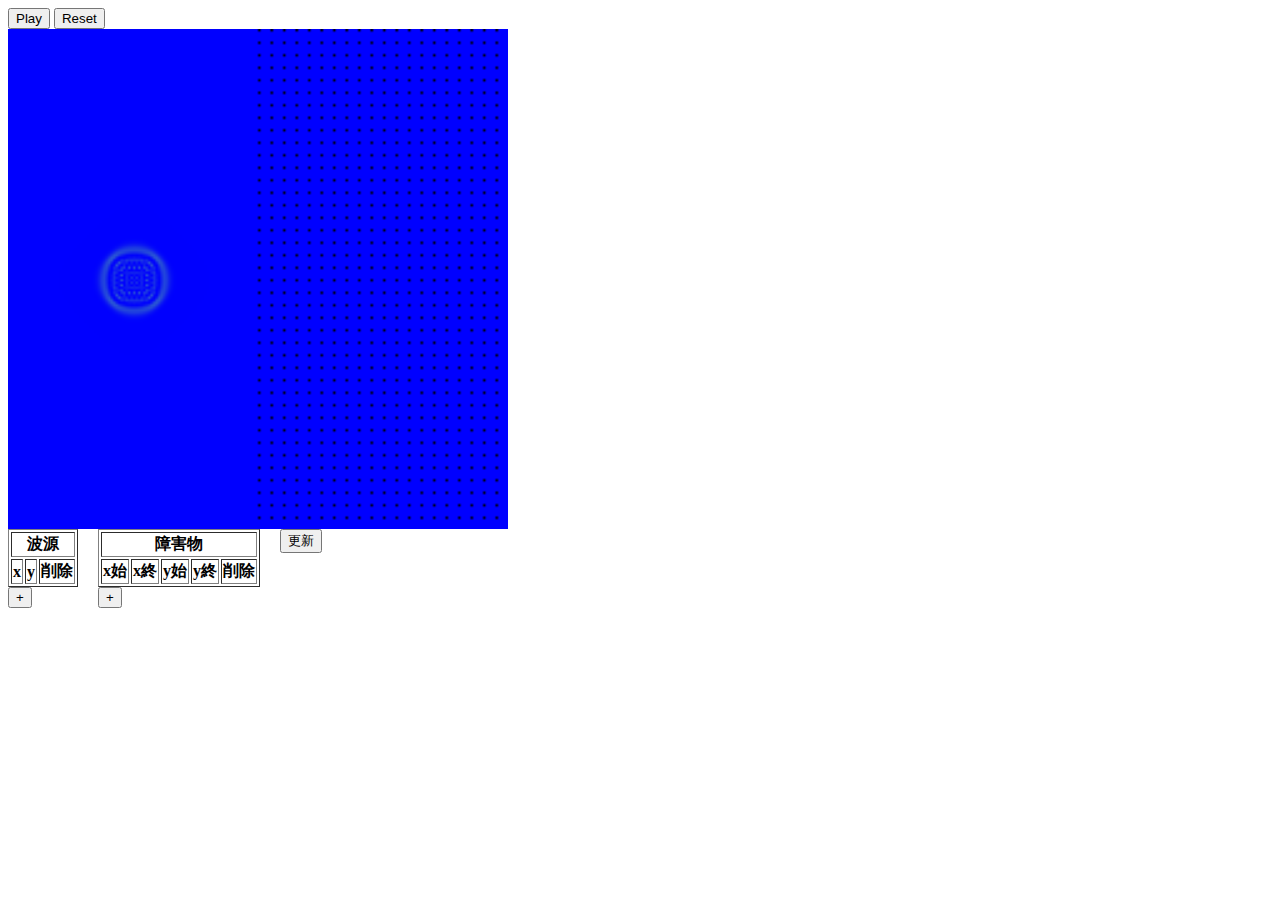
<file: index.html>
<!DOCTYPE html>
<html lang="en">
<head>
    <meta charset="UTF-8">
    <meta name="viewport" content="width=device-width, initial-scale=1.0">
    <title>Document</title>
    <link rel="stylesheet" href="waveSimulation.css">
</head>
<body>
  <canvas id="waveCanvas" width="200" height="200" style="display: none;"></canvas>
  <div id="TopContainer">
    <button id="playButton" onclick="playButton_Click()">Play</button>
    <button id="resetButton" onclick="resetButton_Click()">Reset</button>
  </div>
  <canvas id="viewCanvas" width="500" height="500"></canvas>
  <div id="tableDiv">
    <div>
      <table id="wavePointTable" border="1">
        <tr><th colspan="3">波源</th></tr>
        <tr><th>x</th><th>y</th><th>削除</th></tr>
      </table>
      <button onclick="AddWaveSourceRow()" id="addWaveSourceButton">+</button>
    </div>
    <div>
      <table id="objectTable" border="1">
        <tr><th colspan="5">障害物</th></tr>
        <tr><th>x始</th><th>x終</th><th>y始</th><th>y終</th><th>削除</th></tr>
      </table>
      <button onclick="AddObjectRow()" id="addObjectButton">+</button>
    </div>
    <button onclick="UpdateCanvasData()">更新</button>
  </div>  

    <script  src="waveSimulation.js"></script>

</body>
</html>
</file>
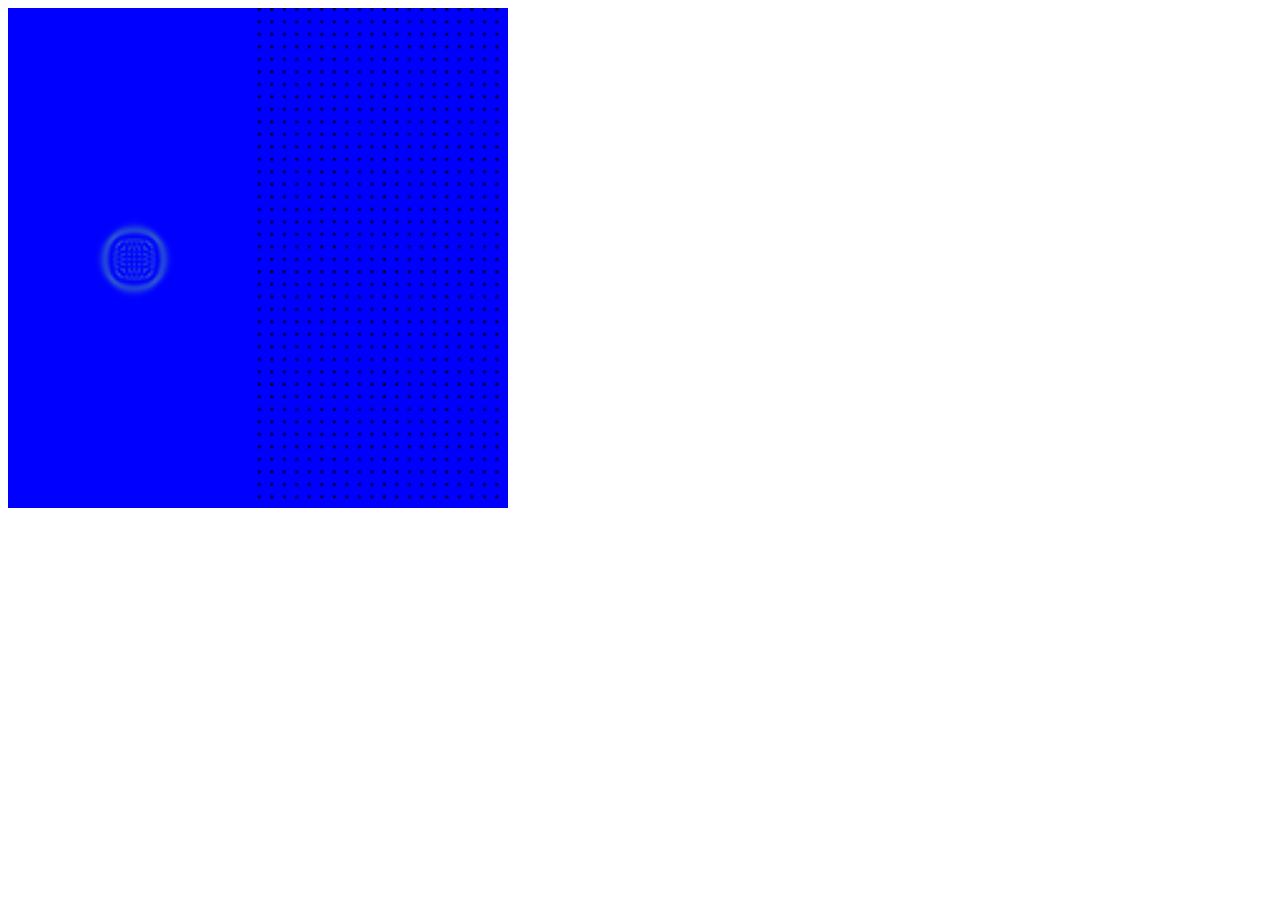
<file: waveSimulation.html>
<!DOCTYPE html>
<html lang="en">
<head>
    <meta charset="UTF-8">
    <meta name="viewport" content="width=device-width, initial-scale=1.0">
    <title>Document</title>
</head>
<body>
    <canvas id="waveCanvas" width="200" height="200" style="display: none;"></canvas>
    <canvas id="viewCanvas" width="500" height="500"></canvas>

    <script  src="waveSimulation.js"></script>

</body>
</html>
</file>
<file: waveSimulation.css>
#TopContainer{
    position: relative;
    display: inline-block;
    flex-direction: row;
}
body{
    display: flex;
    flex-direction: column;
}
#viewCanvas{
    width: 500px;
    height: 500px;
}
#tableDiv{
    display: flex;
    gap: 20px;
    align-items: flex-start;
}

.wave-x,.wave-y,.object-xs,.object-xe,.object-ys,.object-ye{
    width: 50px;
}
.removeRowButton{
    color: red;
    width: 100%;
    height: 100%;
    box-sizing: border-box;
}
</file>
